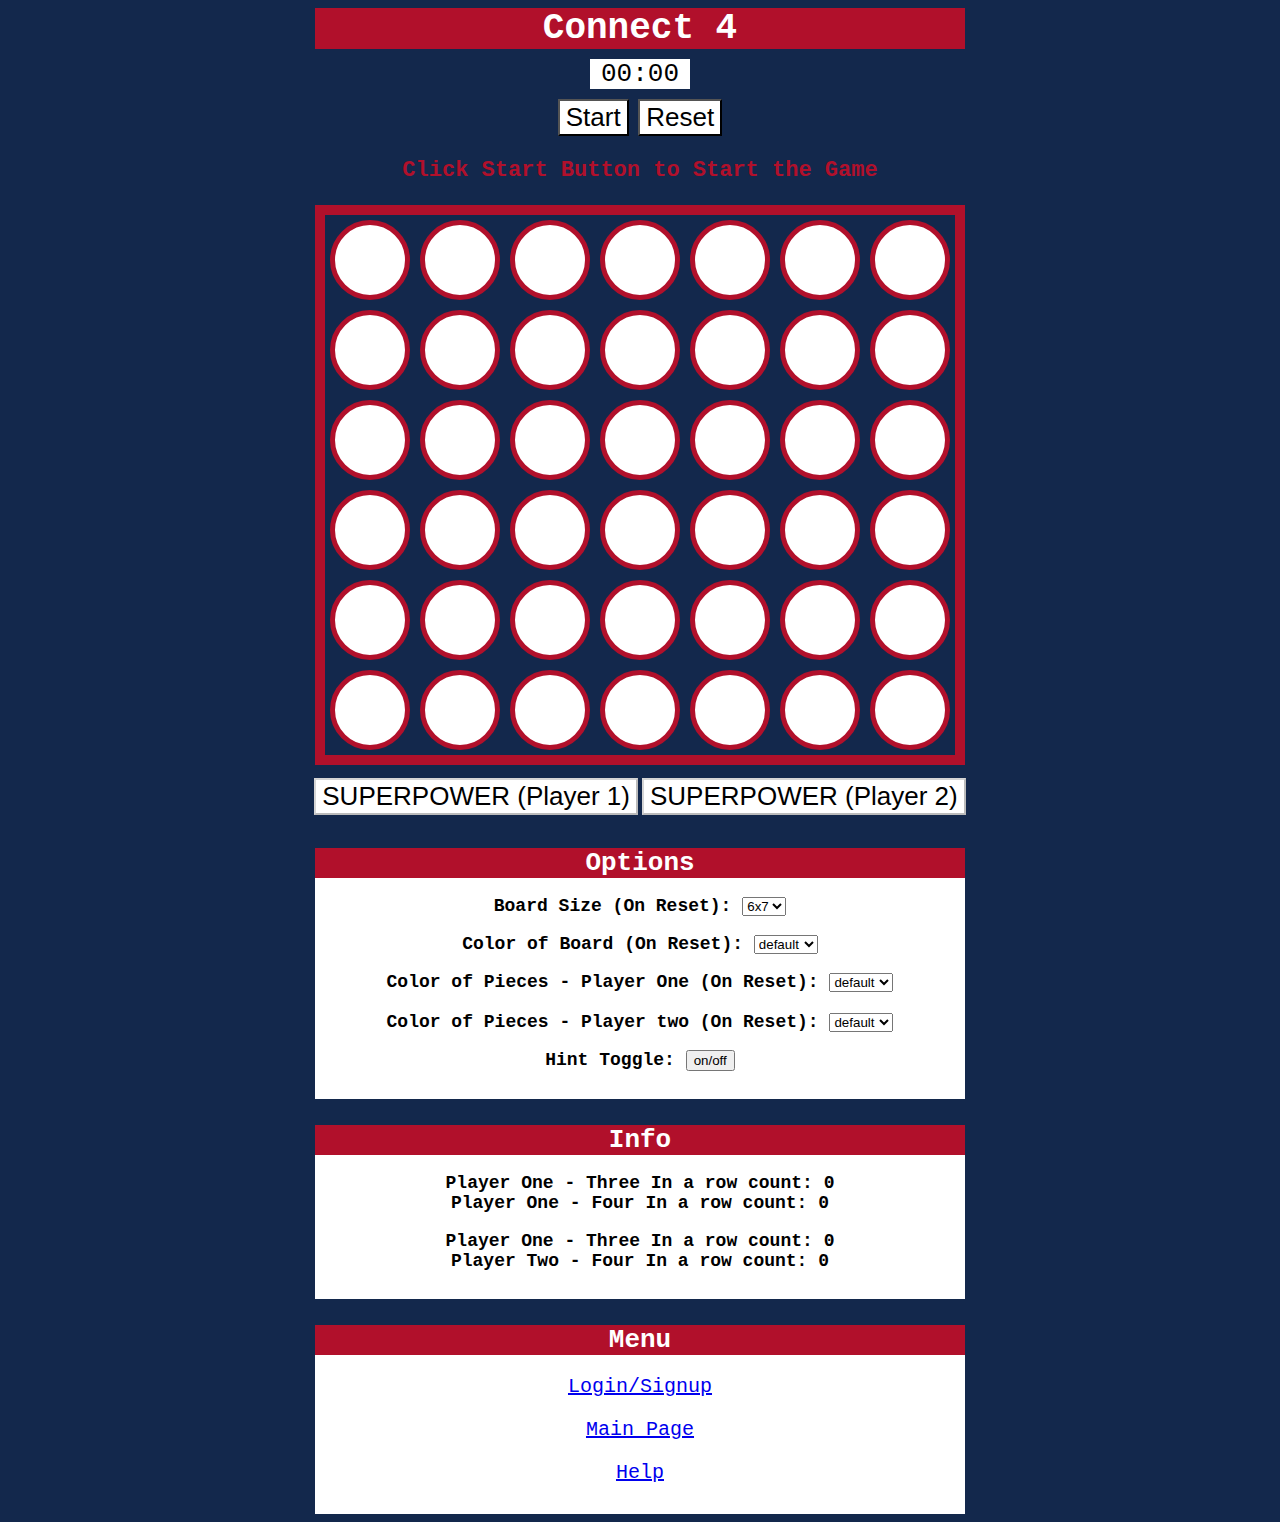
<file: ProjectConnectFour/game.html>
<!DOCTYPE html>
<html lang="en">
<head>
    <meta charset="UTF-8">
    <meta http-equiv="X-UA-Compatible" content="IE=edge">
    <meta name="viewport" content="width=device-width, initial-scale=1.0, user-scalable=no">
    <title>Connect 4</title>
    <link rel="stylesheet" href="stylesheets\connect4.css">
    <link rel="icon" type="image/x-icon" href = "stylesheets\Fresno_State_Images\Bulldog_Paw_Favcon.ico">
</head>

<body>
    <script>
        var currentTurn = 0;
        var playerRed = "R";
var playerYellow = "Y";
var currPlayer = playerRed;

var gameOver = false;
var board;

var rows = 6;
var columns = 7;
var currColumns = []; //keeps track of which row each column is at.

var start_time = null;
var stop_time = null;

var superpower_1 = false;
var superpower_2 = false;

var win_track = 0;
var match_time_min = 0;
var match_time_sec = 0;

//tracks if player is currently logged in
var login_bool = false;

var Interval ;

//options
var board_size="6x7";
var color_of_board = "#13284c";
var color_of_pieces_p1 = "red";
var color_of_pieces_p2 = "yellow";
var hint_toggle = "off";

window.onload = function() {
    login_check();
    setGame();
    stopwatch();
}
//login check
function login_check(){
    var xhttpphp1 = new XMLHttpRequest();
    xhttpphp1.onload = function(){
    console.log(this.responseText);
    let myObj = JSON.parse(this.responseText);

        if (JSON.parse(this.responseText)=='You must be logged in to see your own stats.'){
            document.getElementById('login_link').removeAttribute('hidden');
            document.getElementById('logout_link').setAttribute('hidden', 'true');
            login_bool = false;
        }
        else{
            document.getElementById('logout_link').removeAttribute('hidden');
            document.getElementById('login_link').setAttribute('hidden', 'true');
            login_bool = true;
        }
    }
    xhttpphp1.open("GET","php/session.php?",true);
    xhttpphp1.send();
}
//stopwatch
function stopwatch() {
  
  var seconds = 00; 
  var minutes = 00; 
  var appendMinutes = document.getElementById("minutes")
  var appendSeconds = document.getElementById("seconds")
  var buttonStart = document.getElementById('button-start');
  //var buttonStop = document.getElementById('button-stop');
  var buttonReset = document.getElementById('button-reset');


  buttonStart.onclick = function() {
    //remove start message
    document.getElementById('start_msg').setAttribute("hidden","true");
    for (let i = 0; i < document.getElementsByClassName('tile').length; i++){
        document.getElementsByClassName('tile')[i].addEventListener("click", setPiece);

    }
    if(currPlayer == playerRed){
        document.getElementById('superpower_1_button').removeAttribute('disabled');
        document.getElementById('superpower_2_button').setAttribute('disabled','true');

    }
    else if(currPlayer == playerYellow){
        document.getElementById('superpower_2_button').removeAttribute('disabled');
        document.getElementById('superpower_1_button').setAttribute('disabled','true');

    }
    clearInterval(Interval);
     Interval = setInterval(startTimer, 1000);
  }
  
    /*buttonStop.onclick = function() {
       clearInterval(Interval);
  }*/
  

  buttonReset.onclick = function(){ 
    //restart board and reset
    document.getElementById('board').innerHTML ='';
    document.getElementById('winner').innerHTML = '';
    document.getElementById('superpower_1_msg').textContent='';
    document.getElementById('superpower_2_msg').textContent='';
    document.getElementById('three_in_a_row_p1').textContent = '0';
    document.getElementById('three_in_a_row_p2').textContent = '0';
    document.getElementById('four_in_a_row_p1').textContent = '0';
    document.getElementById('four_in_a_row_p2').textContent = '0';

    currentTurn=0;
    //set board size
    board_size=document.getElementById('board_size').value;

    if( board_size =="8x9"){
        columns = 9;
        rows = 8;
        //resize pieces
    }
    else{
        columns = 7;
        rows = 6;
    }
    setGame();
    gameOver = false;
    superpower_1 = false;
    superpower_2 = false;

    //set options
    color_of_board = document.getElementById('color_of_board').value;

    color_of_pieces_p1 = document.getElementById('color_of_pieces_p1').value;
    color_of_pieces_p2 = document.getElementById('color_of_pieces_p2').value;
    
    //apply options
    document.getElementById('board').setAttribute('style',"background-color: "+color_of_board+";");



    clearInterval(Interval);
    minutes = "00";
  	seconds = "00";
    appendMinutes.innerHTML = minutes;
  	appendSeconds.innerHTML = seconds;
  }
  
   
  
  function startTimer () {
    seconds++; 
    
    if(seconds <= 9){
      appendSeconds.innerHTML = "0" + seconds;
    }
    
    if (seconds > 9){
      appendSeconds.innerHTML = seconds;
      
    } 
    
    if (seconds > 59) {
      console.log(minutes);
      minutes++;
      appendMinutes.innerHTML = "0" + minutes;
      seconds = 0;
      appendSeconds.innerHTML = "0" + 0;
    }
    
    if (seconds > 9){
      appendSeconds.innerHTML = seconds;
    }
  
  }
  

}
//stopwatch
function setGame() {
    board = [];

    //8x9
    if (rows == 8 && columns == 9){
        currColumns = [7, 7, 7, 7, 7, 7, 7, 7, 7];
    }else{
    //6x7
        currColumns = [5, 5, 5, 5, 5, 5, 5];
    }

    for (let r = 0; r < rows; r++) {
        let row = [];
        for (let c = 0; c < columns; c++) {
            // JS
            row.push(' ');
            // HTML
            let tile = document.createElement("div");
            tile.id = r.toString() + "-" + c.toString();
            tile.classList.add("tile");
            if (rows == 8 && columns == 9){
                tile.setAttribute("style","height: 53px;width: 53px;margin: 3.76px;border-radius: 50%;border: 3.76px solid #b1102b;");
            }
            else{
                tile.setAttribute("style","height: 70px;width: 70px;margin: 5px;border-radius: 50%;border: 5px solid #b1102b;");
            }
            //add eventlistener after start button is clicked
            //tile.addEventListener("click", setPiece);
            document.getElementById("board").append(tile);
        }
        board.push(row);
    }
    currPlayer = playerRed;

}

function setPiece() {
    if (gameOver) {
        return;
    }

    document.getElementById('superpower_1_msg').innerHTML = '';
    document.getElementById('superpower_2_msg').innerHTML = '';
    //get coords of that tile clicked
    let coords = this.id.split("-");
    let r = parseInt(coords[0]);
    let c = parseInt(coords[1]);

    // figure out which row the current column should be on
    r = currColumns[c]; 

    if (r < 0) { // board[r][c] != ' '
        return;
    }

    board[r][c] = currPlayer; //update JS board
    let tile = document.getElementById(r.toString() + "-" + c.toString());
    if (currPlayer == playerRed) {
        tile.classList.add(color_of_pieces_p1+"-piece");
        //currentTurn++;
        currPlayer = playerYellow;
    }
    else {

        tile.classList.add(color_of_pieces_p2+"-piece");
        //currentTurn++;

        currPlayer = playerRed;
    }
    currentTurn++;
    for (let i = 0; i < document.getElementsByClassName('tile '+color_of_pieces_p1+'-piece').length; i++){
        document.getElementsByClassName('tile '+color_of_pieces_p1+'-piece')[i].innerText = currentTurn;

    }
    for (let i = 0; i < document.getElementsByClassName('tile '+color_of_pieces_p2+'-piece').length; i++){
        document.getElementsByClassName('tile '+color_of_pieces_p2+'-piece')[i].innerText = currentTurn;

    }
    //tile.textContent = currentTurn++;
    r -= 1; //update the row height for that column
    currColumns[c] = r; //update the array

    //disable buttons if not turn //enable them if it is
    if(currPlayer == playerRed){
        document.getElementById('superpower_1_button').removeAttribute('disabled');
        document.getElementById('superpower_2_button').setAttribute('disabled','true');

    }
    else if(currPlayer == playerYellow){
        document.getElementById('superpower_2_button').removeAttribute('disabled');
        document.getElementById('superpower_1_button').setAttribute('disabled','true');

    }
    checkWinner();
    count_three_in_a_row();
}
function superpower(num){

    if (num == 1){
        //check if player 1 has used super power yet
        if (superpower_1 == false){
            //use super power
            for (let c = 0; c < Math.floor(columns/2); c++) {
                //swap all pieces on all tracking variables.
                let bool1 = false;
                let bool2 = false;
                for (let r = 0; r < rows; r++) {

                    let temp = document.getElementById(r+'-'+c).className;
                    let temp_turn = document.getElementById(r+'-'+c).textContent;
                    document.getElementById(r+'-'+c).setAttribute('class', document.getElementById(r+'-'+Math.abs(c-(columns-1))).className );
                    document.getElementById(r+'-'+c).textContent=document.getElementById(r+'-'+Math.abs(c-(columns-1))).textContent;
                    document.getElementById(r+'-'+Math.abs(c-(columns-1))).setAttribute('class',temp);
                    document.getElementById(r+'-'+Math.abs(c-(columns-1))).textContent = temp_turn;
                    temp= board[r][c];
                    board[r][c]=board[r][Math.abs(c-(columns-1))];
                    board[r][Math.abs(c-(columns-1))]=temp;
                    if (document.getElementById(r+'-'+c).textContent!=''&&bool1!=true){
                        temp = currColumns[c] ;
                        currColumns[c] = currColumns[Math.abs(c-(columns-1))] ;
                        currColumns[Math.abs(c-(columns-1))] = temp;
                        bool1 = true;
                    }
                    else if(document.getElementById(r+'-'+Math.abs(c-(columns-1))).textContent!=''&&bool2!=true){
                        temp = currColumns[c] ;
                        currColumns[c] = currColumns[Math.abs(c-(columns-1))] ;
                        currColumns[Math.abs(c-(columns-1))] = temp;
                        bool2 = true;
                    }

                }

            }
            // print SUPER POWER ACTIVATED
            document.getElementById('superpower_1_msg').textContent = 'SUPER POWER ACTIVATED!';
            superpower_1 = true;

        }
        else{
            //do not use super power
            //print You\'re all out
            document.getElementById('superpower_1_msg').textContent = 'You\'re all out';

        }
    }
    if (num == 2){        
        if (superpower_2 == false){
            for (let c = 0; c < Math.floor(columns/2); c++) {
                //swap all pieces on all tracking variables.
                let bool1 = false;
                let bool2 = false;
                for (let r = 0; r < rows; r++) {

                    let temp = document.getElementById(r+'-'+c).className;
                    let temp_turn = document.getElementById(r+'-'+c).textContent;
                    document.getElementById(r+'-'+c).setAttribute('class', document.getElementById(r+'-'+Math.abs(c-(columns-1))).className );
                    document.getElementById(r+'-'+c).textContent=document.getElementById(r+'-'+Math.abs(c-(columns-1))).textContent;
                    document.getElementById(r+'-'+Math.abs(c-(columns-1))).setAttribute('class',temp);
                    document.getElementById(r+'-'+Math.abs(c-(columns-1))).textContent = temp_turn;
                    temp= board[r][c];
                    board[r][c]=board[r][Math.abs(c-(columns-1))];
                    board[r][Math.abs(c-(columns-1))]=temp;
                    if (document.getElementById(r+'-'+c).textContent!=''&&bool1!=true){
                        temp = currColumns[c] ;
                        currColumns[c] = currColumns[Math.abs(c-(columns-1))] ;
                        currColumns[Math.abs(c-(columns-1))] = temp;
                        bool1 = true;
                    }
                    else if(document.getElementById(r+'-'+Math.abs(c-(columns-1))).textContent!=''&&bool2!=true){
                        temp = currColumns[c] ;
                        currColumns[c] = currColumns[Math.abs(c-(columns-1))] ;
                        currColumns[Math.abs(c-(columns-1))] = temp;
                        bool2 = true;
                    }

                }

            }
            // print You're all out
            document.getElementById('superpower_2_msg').textContent = 'SUPER POWER ACTIVATED!';
            superpower_2 = true;

        }
        else{
            //do not use super power
            //print You're all out
            document.getElementById('superpower_2_msg').textContent = 'You\'re all out';

        }
    }
}
function checkWinner() {
    //checks for 4 in a row

     // horizontal
     for (let r = 0; r < rows; r++) {
         for (let c = 0; c < columns - 3; c++){
            if (board[r][c] != ' ') {
                if (board[r][c] == board[r][c+1] && board[r][c+1] == board[r][c+2] && board[r][c+2] == board[r][c+3]) {
                    setWinner(r, c);
                    return;
                }
            }
         }
    }

    // vertical
    for (let c = 0; c < columns; c++) {
        for (let r = 0; r < rows - 3; r++) {
            if (board[r][c] != ' ') {
                if (board[r][c] == board[r+1][c] && board[r+1][c] == board[r+2][c] && board[r+2][c] == board[r+3][c]) {
                    setWinner(r, c);
                    return;
                }
            }
        }
    }

    // anti diagonal
    for (let r = 0; r < rows - 3; r++) {
        for (let c = 0; c < columns - 3; c++) {
            if (board[r][c] != ' ') {
                if (board[r][c] == board[r+1][c+1] && board[r+1][c+1] == board[r+2][c+2] && board[r+2][c+2] == board[r+3][c+3]) {
                    setWinner(r, c);
                    return;
                }
            }
        }
    }

    // diagonal
    for (let r = 3; r < rows; r++) {
        for (let c = 0; c < columns - 3; c++) {
            if (board[r][c] != ' ') {
                if (board[r][c] == board[r-1][c+1] && board[r-1][c+1] == board[r-2][c+2] && board[r-2][c+2] == board[r-3][c+3]) {
                    setWinner(r, c);
                    return;
                }
            }
        }
    }
}
function count_three_in_a_row() {
    //checks for 3 in a row
    let p1_three_in_a_row_counter = 0;
    let p2_three_in_a_row_counter = 0;
     // horizontal
     for (let r = 0; r < rows; r++) {
         for (let c = 0; c < columns - 2; c++){
            if (board[r][c] != ' ') {
                if (board[r][c] == board[r][c+1] && board[r][c+1] == board[r][c+2]) {
                    //update 3 in-a-row counter
                    if (board[r][c]==playerRed){
                        p1_three_in_a_row_counter+=1;
                    }
                    else if (board[r][c]==playerYellow){
                        p2_three_in_a_row_counter+=1;
                    }
                }
            }
         }
    }

    // vertical
    for (let c = 0; c < columns; c++) {
        for (let r = 0; r < rows - 2; r++) {
            if (board[r][c] != ' ') {
                if (board[r][c] == board[r+1][c] && board[r+1][c] == board[r+2][c]) {
                    //update 3 in-a-row counter
                    if (board[r][c]==playerRed){
                        p1_three_in_a_row_counter+=1;
                    }
                    else if (board[r][c]==playerYellow){
                        p2_three_in_a_row_counter+=1;
                    }
                }
            }
        }
    }

    // anti diagonal
    for (let r = 0; r < rows - 2; r++) {
        for (let c = 0; c < columns - 2; c++) {
            if (board[r][c] != ' ') {
                if (board[r][c] == board[r+1][c+1] && board[r+1][c+1] == board[r+2][c+2]) {
                    //update 3 in-a-row counter
                    if (board[r][c]==playerRed){
                        //must check previous
                        p1_three_in_a_row_counter+=1;
                    }
                    else if (board[r][c]==playerYellow){
                        p2_three_in_a_row_counter+=1;
                    }
                }
            }
        }
    }

    // diagonal
    for (let r = 2; r < rows; r++) {
        for (let c = 0; c < columns - 2; c++) {
            if (board[r][c] != ' ') {
                if (board[r][c] == board[r-1][c+1] && board[r-1][c+1] == board[r-2][c+2]) {
                    //update 3 in-a-row counter
                    if (board[r][c]==playerRed){
                        p1_three_in_a_row_counter+=1;
                    }
                    else if (board[r][c]==playerYellow){
                        p2_three_in_a_row_counter+=1;
                    }
                }
            }
        }
    }
    //update html file
    document.getElementById('three_in_a_row_p1').textContent = p1_three_in_a_row_counter;
    document.getElementById('three_in_a_row_p2').textContent = p2_three_in_a_row_counter;

}
function check_hint() {
    //checks for 4 in a row

     // horizontal
     for (let r = 0; r < rows; r++) {
         for (let c = 0; c < columns - 3; c++){
            if (board[r][c] != ' ') {
                if (board[r][c] == board[r][c+1] && board[r][c+1] == board[r][c+2] && ' '== board[r][c+3]) {
                    
                    
                }
            }
         }
    }

    // vertical
    for (let c = 0; c < columns; c++) {
        for (let r = 0; r < rows - 3; r++) {
            if (board[r][c] != ' ') {
                if (board[r][c] == board[r+1][c] && board[r+1][c] == board[r+2][c] && ' '== board[r+3][c]) {
                    
                    
                }
            }
        }
    }

    // anti diagonal
    for (let r = 0; r < rows - 3; r++) {
        for (let c = 0; c < columns - 3; c++) {
            if (board[r][c] != ' ') {
                if (board[r][c] == board[r+1][c+1] && board[r+1][c+1] == board[r+2][c+2] && ' '== board[r+3][c+3]) {
                    
                    
                }
            }
        }
    }

    // diagonal
    for (let r = 3; r < rows; r++) {
        for (let c = 0; c < columns - 3; c++) {
            if (board[r][c] != ' ') {
                if (board[r][c] == board[r-1][c+1] && board[r-1][c+1] == board[r-2][c+2] && ' '== board[r-3][c+3]) {
                    
                    
                }
            }
        }
    }

    //update html file
}
function send_match_details_to_db(){
    var xhttpphp1 = new XMLHttpRequest();
    xhttpphp1.onload = function(){
    console.log(this.responseText);
    //let myObj = JSON.parse(this.responseText);
/*
        if (JSON.parse(this.responseText)=='You must be logged in to see your own stats.'){
            document.getElementById('login_link').removeAttribute('hidden');
            document.getElementById('logout_link').setAttribute('hidden', 'true');
            login_bool = true;
        }
        else{
            document.getElementById('logout_link').removeAttribute('hidden');
            document.getElementById('login_link').setAttribute('hidden', 'true');
            login_bool = false;
        }
        */
    }
    
    xhttpphp1.open("GET","php/session.php?match_time_min="+match_time_min+"&win_track="+win_track,true);
    xhttpphp1.send();
}

function setWinner(r, c) {
    let winner = document.getElementById("winner");
    clearInterval(Interval);
    if (board[r][c] == playerRed) {
        winner.innerText = color_of_pieces_p1+" Wins";
        document.getElementById('four_in_a_row_p1').textContent = '1';
        win_track=1;             
    } else {
        winner.innerText = color_of_pieces_p2+" Wins";
        document.getElementById('three_in_a_row_p2').textContent = '0';
        win_track=0;

    }
   
    match_time_min = parseInt(document.getElementById("minutes").textContent);
    console.log(match_time_min);
    match_time_sec = document.getElementById('seconds').textContent;
    match_time_min = match_time_min+(match_time_sec/60);
    document.getElementById('superpower_1_button').setAttribute('disabled','true');
    document.getElementById('superpower_2_button').setAttribute('disabled','true');
    //get to php to set match details in database
    if(login_bool == true){
        send_match_details_to_db();
    }

    gameOver = true;
}
    </script>
    <h1>Connect 4</h1>
    <div id="timer">
        <p id = "timer_p"><span id="minutes">00</span>:<span id="seconds">00</span></p>
        <button id="button-start">Start</button>

        <button id="button-reset">Reset</button>
    </div>
    <p id="start_msg">
        Click Start Button to Start the Game
    </p>
    <h2 id="winner"></h2>
    <div id="board"></div>
    <table>
        <tr>
            <td>
                <form>
                        <button  id = "superpower_1_button" type = "button" onclick="superpower(1)" disabled>SUPERPOWER (Player 1)</button>
                </form>
            </td>
            <td>
                <form>
                        <button id = "superpower_2_button" type = "button" onclick="superpower(2)" disabled>SUPERPOWER (Player 2)</button>
                </form>
            </td>
        </tr>
        <tr>
            <td id = "superpower_1_msg">

            </td>
            <td id = "superpower_2_msg">

            </td>
        </tr>
    </table>
    <section class = "Link_Section">
		<h3>
			Options
		</h3>
        <p id = "change_board_size" class="options">
                Board Size (On Reset):
                    <select name = "board_size" id="board_size">
                        <option value="6x7">6x7</option>
                        <option value="8x9">8x9</option>
                    </select> 
                </label>
        </p>
        <p id="change_color_of_board" class="options">
            Color of Board (On Reset):
            <select name = "color_of_board" id="color_of_board">
                <option value="#13284c">default</option>
                <option value="grey">grey</option>
                <option value="green">green</option>
                <option value="black">black</option>
                <option value="orange">orange</option>
                <option value="white">white</option>
            </select> 
        </p>
        <p id = "change_color_of_pieces" class="options">
            Color of Pieces - Player One (On Reset):
            <select name = "color_of_pieces_p1" id="color_of_pieces_p1">
                <option value="red">default</option>
                <option value="grey">grey</option>
                <option value="green">green</option>
                <option value="black">black</option>
                <option value="orange">orange</option>
                <option value="white">white</option>
            </select> <br><br>
            Color of Pieces - Player two (On Reset):
            <select name = "color_of_pieces_p2" id="color_of_pieces_p2">
                <option value="yellow">default</option>
                <option value="grey">grey</option>
                <option value="green">green</option>
                <option value="black">black</option>
                <option value="orange">orange</option>
                <option value="white">white</option>
            </select> 
        </p>
        <p id = "hint_toggle" class="options">
            Hint Toggle:
            <input type="button" value="on/off"></input> 
        </p>
    </section>

    <section class = "Link_Section">
		<h3>
			Info
		</h3>
        <p id = "in_a_row_p1" class="info">
            Player One - Three In a row count:
            <span id = "three_in_a_row_p1">
                0
            </span><br>
            Player One - Four In a row count:
            <span id = "four_in_a_row_p1">
                0
            </span>
        </p>
        <p id = "in_a_row_p2" class="info">
            Player One - Three In a row count:
            <span id = "three_in_a_row_p2">
                0
            </span><br>
            Player Two - Four In a row count:
            <span id = "four_in_a_row_p2">
                0
            </span>
        </p>
    </section>
    <section class = "Link_Section">
		<h3>
			Menu
		</h3>
        <p id = "login_link" class="links">
            <a href= "login.html" alt = "Login_Web_Page">
                Login/Signup
            </a>
        </p>
        <p id = "logout_link" class="links" hidden="true">
            <a href= "php/logout_mysql.php" alt = "Logout_Web_Page">
                Logout
            </a>
        </p>
        <p class="links">
            <a href= "index.html" alt = "Main_Page_Web_Page">
                Main Page
            </a>
        </p>
        <p id = "help_link" class="links">
            <a href= "help.html" alt = "Help_Web_Page">
                Help
            </a>
        </p>
    </section>

</body>
</html>
</file>
